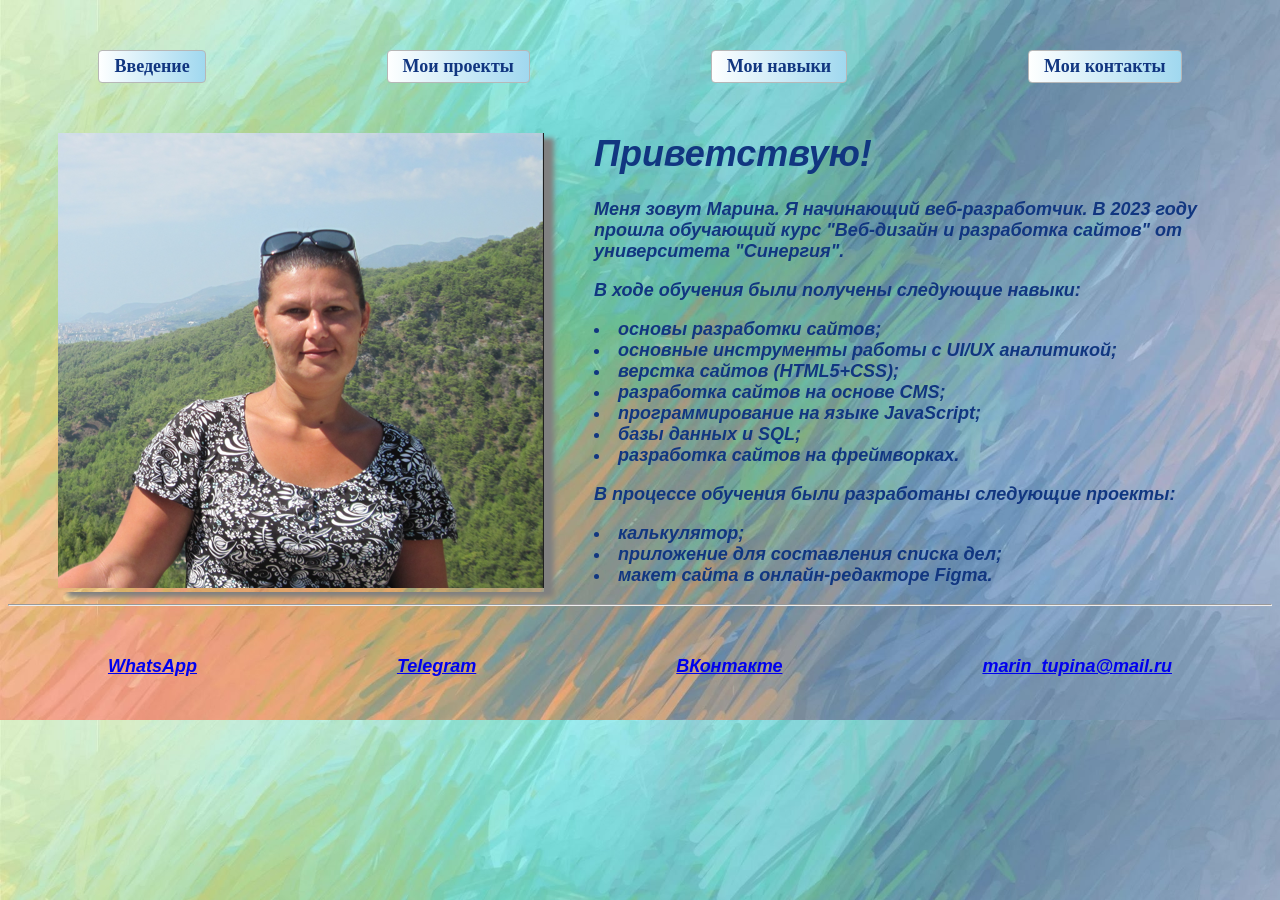
<file: HW 10/index.html>
<!DOCTYPE html>
<html lang="ru">

<head>
    <meta charset="UTF-8" />
    <meta name="viewport" content="width=device-width, initial-scale=1" />
    <meta name="discription" content="home work" />
    <meta name="keywords" content="html5,css" />
    <meta name="author" content="tyupina-marina" />
    <link rel="stylesheet" href="style.css" />
    <title>Введение</title>

</head>

<body class="page">
    
        <header>
            <div class="nav">
                <a class="link" href="index.html">Введение</a>
                <a class="link" href="index2.html">Мои проекты</a>
                <a class="link" href="index3.html">Мои навыки</a>
                <a class="link" href="index4.html">Мои контакты</a>
            </div>
        </header>

        <main>
            <div class="container">
                <div class="about-me">
                    <img class="scale" src="./IMAGE/Snimok.PNG" alt="">
                </div>

                <div class="text-about-me">
                    <h1>Приветствую!</h1>
                    <p>Меня зовут Марина. Я начинающий веб-разработчик. В 2023 году прошла обучающий курс "Веб-дизайн и
                        разработка сайтов" от университета "Синергия".</p>
                    <p>В ходе обучения были получены следующие навыки:</p>
                    <ul>
                        <li>основы разработки сайтов;</li>
                        <li>основные инструменты работы с UI/UX аналитикой;</li>
                        <li>верстка сайтов (HTML5+CSS);</li>
                        <li>разработка сайтов на основе CMS;</li>
                        <li>программирование на языке JavaScript;</li>
                        <li>базы данных и SQL;</li>
                        <li>разработка сайтов на фреймворках.</li>
                    </ul>
                    <p>В процессе обучения были разработаны следующие проекты:</p>
                    <ul>
                        <li>калькулятор;</li>
                        <li>приложение для составления списка дел;</li>
                        <li>макет сайта в онлайн-редакторе Figma.</li>
                    </ul>
                </div>
            </div>
        </main>

        <hr>

        <footer>
            <div class="contacts">
                <a class="mail-hover" href="https://wa.me/79087968814">WhatsApp</a>
                <a class="mail-hover" href="https://t.me/79087968814">Telegram</a>
                <a class="mail-hover" href="https://vk.com/id639898130">ВКонтакте</a>
                <a class="mail-hover" href="mailto:marin_tupina@mail.ru">marin_tupina@mail.ru</a>
            </div>
        </footer>
    

</body>
</file>
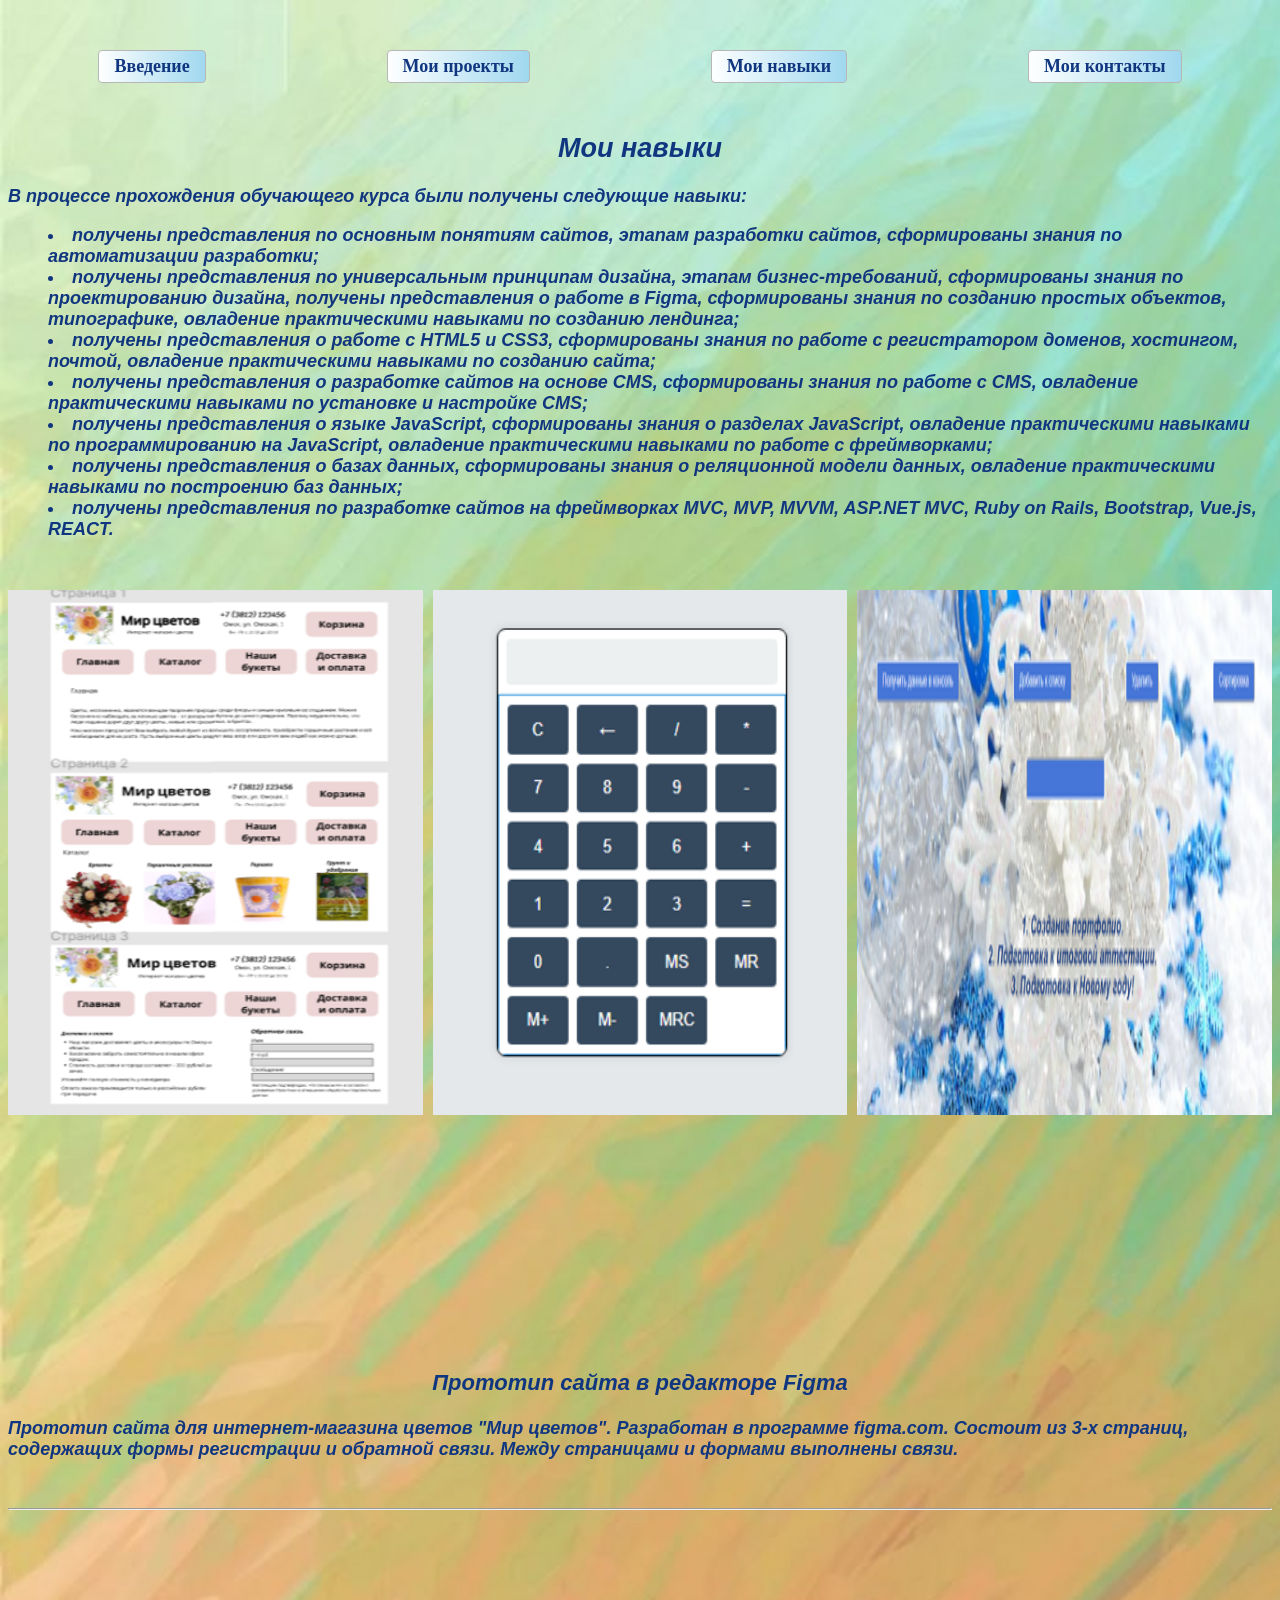
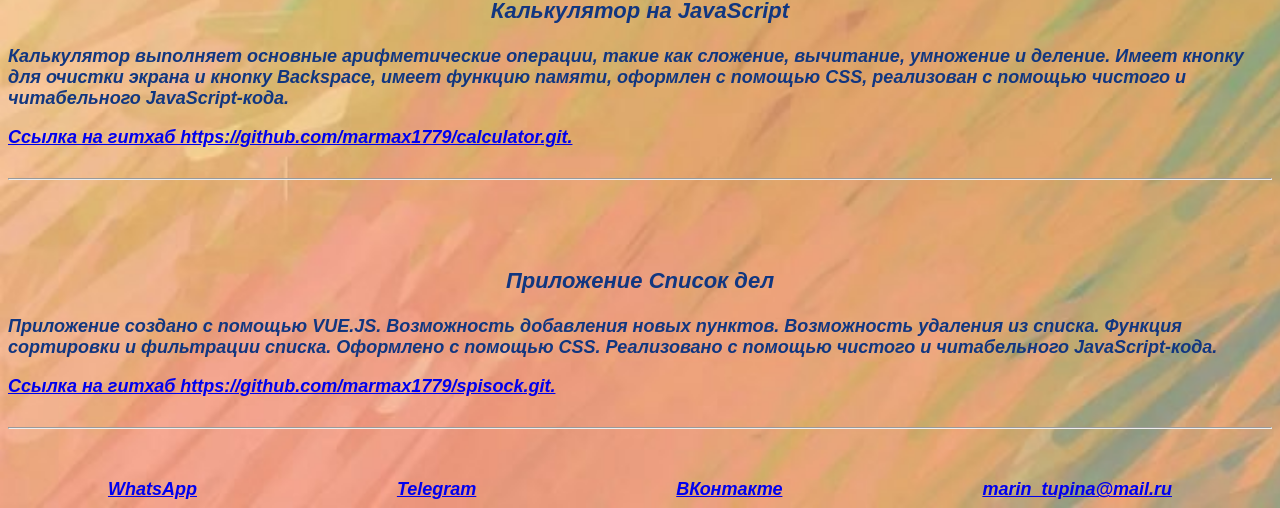
<file: HW 10/index3.html>
<!DOCTYPE html>
<html lang="ru">

<head>
    <meta charset="UTF-8" />
    <meta name="viewport" content="width=device-width, initial-scale=1" />
    <meta name="discription" content="home work" />
    <meta name="keywords" content="html5,css" />
    <meta name="author" content="tyupina-marina" />
    <link rel="stylesheet" href="style3.css" />
    <title>Мои навыки</title>

</head>

<body class="page">

    <header>
        <div class="nav">
            <a class="link" href="index.html">Введение</a>
            <a class="link" href="index2.html">Мои проекты</a>
            <a class="link" href="index3.html">Мои навыки</a>
            <a class="link" href="index4.html">Мои контакты</a>
        </div>
    </header>

    <main>

        <section>
            <div class="headline">
                <h1>Мои навыки</h1>
            </div>

            <p class="text">В процессе прохождения обучающего курса были получены следующие навыки:</p>
            <ul class="text">
                <li>получены представления по основным понятиям сайтов, этапам разработки сайтов, сформированы знания по
                    автоматизации разработки;</li>
                <li>получены представления по универсальным принципам дизайна, этапам бизнес-требований, сформированы
                    знания
                    по проектированию дизайна, получены представления о работе в Figma, сформированы знания по созданию
                    простых объектов, типографике, овладение практическими навыками по созданию лендинга;</li>
                <li>получены представления о работе с HTML5 и CSS3, сформированы знания по работе с регистратором
                    доменов,
                    хостингом, почтой, овладение практическими навыками по созданию сайта;</li>
                <li>получены представления о разработке сайтов на основе CMS, сформированы знания по работе с CMS,
                    овладение
                    практическими навыками по установке и настройке CMS;</li>
                <li>получены представления о языке JavaScript, сформированы знания о разделах JavaScript, овладение
                    практическими навыками по программированию на JavaScript, овладение практическими навыками по работе
                    с
                    фреймворками;</li>
                <li>получены представления о базах данных, сформированы знания о реляционной модели данных, овладение
                    практическими навыками по построению баз данных;</li>
                <li>получены представления по разработке сайтов на фреймворках MVC, MVP, MVVM, ASP.NET MVC, Ruby on
                    Rails,
                    Bootstrap, Vue.js, REACT.</li>
            </ul>
        </section>

        <section>
            <div class="container-gal" id='new-container'>

                <div class="block">
                    <img class="image scale" src="./IMAGE/FIGMA.PNG">
                </div>
                <div class="block">
                    <img class="image scale" src="./IMAGE/calculator.PNG">
                </div>
                <div class="block">
                    <img class="image scale" src="./IMAGE/forma.PNG">
                </div>

            </div>
        </section>

        <section>
            <div class="container">

                <div>
                    <h3 class="pick">Прототип сайта в редакторе Figma</h3>
                </div>
                <div class="text">
                    <p>Прототип сайта для интернет-магазина цветов "Мир цветов". Разработан в программе figma.com.
                        Состоит из 3-х страниц, содержащих формы регистрации и обратной связи.
                        Между страницами и формами выполнены связи.</p>
                </div>
            </div>
        </section>

        <hr>

        <section>
            <div class="container">

                <div>
                    <h3 class="pick">Калькулятор на JavaScript</h3>
                </div>
                <div class="text">
                    <p>Калькулятор выполняет основные арифметические операции, такие как сложение, вычитание,
                        умножение
                        и деление. Имеет кнопку для очистки экрана и кнопку Backspace,
                        имеет функцию памяти, оформлен с помощью CSS,
                        реализован с помощью чистого и читабельного JavaScript-кода. </p>
                    <a class="mail-hover" href="https://github.com/marmax1779/calculator.git"> Ссылка на гитхаб
                        https://github.com/marmax1779/calculator.git. </a>
                </div>
            </div>
        </section>

        <hr>

        <section>
            <div class="container">

                <div>
                    <h3 class="pick">Приложение Список дел</h3>
                </div>
                <div class="text">
                    <p>Приложение создано с помощью VUE.JS. Возможность добавления новых пунктов.
                        Возможность удаления из списка. Функция сортировки и фильтрации списка.
                        Оформлено с помощью CSS. Реализовано с помощью чистого и читабельного JavaScript-кода.</p>
                    <a class="mail-hover" href="https://github.com/marmax1779/spisock.git"> Ссылка на гитхаб
                        https://github.com/marmax1779/spisock.git.</a>
                </div>
            </div>
        </section>

    </main>

    <hr>

    <footer>
        <div class="contacts">
            <a class="mail-hover" href="https://wa.me/79087968814">WhatsApp</a>
            <a class="mail-hover" href="https://t.me/79087968814">Telegram</a>
            <a class="mail-hover" href="https://vk.com/id639898130">ВКонтакте</a>
            <a class="mail-hover" href="mailto:marin_tupina@mail.ru">marin_tupina@mail.ru</a>
        </div>
    </footer>

    <script src="./script3.js"></script>

</body>
</file>
<file: HW 10/style.css>
@media screen and (min-width: 480px) and (max-width: 1920px) {}

.page {
    background-image: url(./IMAGE/fon-finish.jpg);
    background-size: cover;
}

.nav {
    margin-top: 50px;
    display: flex;
    justify-content: space-around;
}

.link {
    color: #113680;
    background-image: linear-gradient(to right, #feffff, #a0d8ef);
    /* Параметры градиента */
    background-repeat: no-repeat;
    /* Фон не повторяется */
    background-size: 100% 100%;
    /* Градиент пока не показываем */
    border: 1px solid #b7b7b7;
    /* Параметры рамки */
    border-radius: 4px;
    /* Радиус скругления углов */
    text-decoration: none;
    /* Убираем подчёркивание */
    padding: 5px 15px;
    /* Расстояние от */
    transition: 0.3s;
    /* Время перехода */
    font-size: 18px;
    font-weight: 600;
}

.container {
    top: 30px;
}

.about-me {
    float: left;
    margin-right: 50px;
    margin-left: 50px;
    box-shadow: 10px 5px 5px grey;
    transition: 1s;
}

.scale {
    transition: 1s;
}

.scale:hover {
    transform: scale(1.2);
}

.text-about-me {
    font-family: 'Roboto', Arial, sans-serif;
    color: #113680;
    font-size: 18px;
    margin-top: 50px;
    font-weight: bold;
    font-weight: 700;
    text-align: left;
    font-style: italic;
    list-style-position: inside;
}

.contacts {
    margin-top: 50px;
    display: flex;
    justify-content: space-around;
    font-family: 'Roboto', Arial, sans-serif;
    color: #113680;
    font-size: 18px;
    font-weight: bold;
    font-weight: 700;
    text-align: left;
    font-style: italic;
    list-style-position: inside;
    text-decoration: none;
}

.mail-hover:hover {
    text-decoration: none;
    transition: 0.6s linear;
    color: red;
}
</file>
<file: HW 10/style3.css>
@media screen and (min-width: 480px) and (max-width: 1920px) {}

.page {
    background-image: url(./IMAGE/fon-finish.jpg);
    background-size: cover;
}

.nav {
    margin-top: 50px;
    display: flex;
    justify-content: space-around;
}

.link {
    color: #113680;
    background-image: linear-gradient(to right, #feffff, #a0d8ef);
    /* Параметры градиента */
    background-repeat: no-repeat;
    /* Фон не повторяется */
    background-size: 100% 100%;
    /* Градиент пока не показываем */
    border: 1px solid #b7b7b7;
    /* Параметры рамки */
    border-radius: 4px;
    /* Радиус скругления углов */
    text-decoration: none;
    /* Убираем подчёркивание */
    padding: 5px 15px;
    /* Расстояние от */
    transition: 0.3s;
    /* Время перехода */
    font-size: 18px;
    font-weight: 600;
}

.headline {
    font-family: 'Roboto', Arial, sans-serif;
    color: #113680;
    font-size: 18px;
    margin-top: 50px;
    font-weight: bold;
    font-weight: 700;
    text-align: center;
    font-style: italic;
    list-style-position: inside;
}

.container {
    margin-top: 30px;
    margin-bottom: 30px;
    float: left;
}

.pick {
    font-family: 'Roboto', Arial, sans-serif;
    color: #113680;
    font-size: 22px;
    margin-top: 50px;
    font-weight: bold;
    font-weight: 700;
    text-align: center;
    font-style: italic;
    list-style-position: inside;
}

.img {
    float: left;
    margin-right: 50px;
    margin-left: 50px;
    box-shadow: 10px 5px 5px grey;
}

.text {
    font-family: 'Roboto', Arial, sans-serif;
    color: #113680;
    font-size: 18px;
    margin-top: 0px;
    font-weight: bold;
    font-weight: 700;
    text-align: left;
    font-style: italic;
    list-style-position: inside;
}

.contacts {
    margin-top: 50px;
    display: flex;
    justify-content: space-around;
    font-family: 'Roboto', Arial, sans-serif;
    color: #113680;
    font-size: 18px;
    font-weight: bold;
    font-weight: 700;
    text-align: left;
    font-style: italic;
    list-style-position: inside;
    text-decoration: none;
}

.mail-hover:hover {
    text-decoration: none;
    transition: 0.6s linear;
    color: red;
}

.container-gal {
    display: grid;
    width: 100%;
    height: 700px;
    grid-template-columns: 1fr 1fr 1fr;
    grid-template-rows: 1fr;
    gap: 10px;
    margin-top: 50px;
}

.scale {
    transition: 1s;
}

.scale:hover {
    transform: scale(1.2);
}

.image {
    width: 100%;
    height: 75%;
}
</file>
